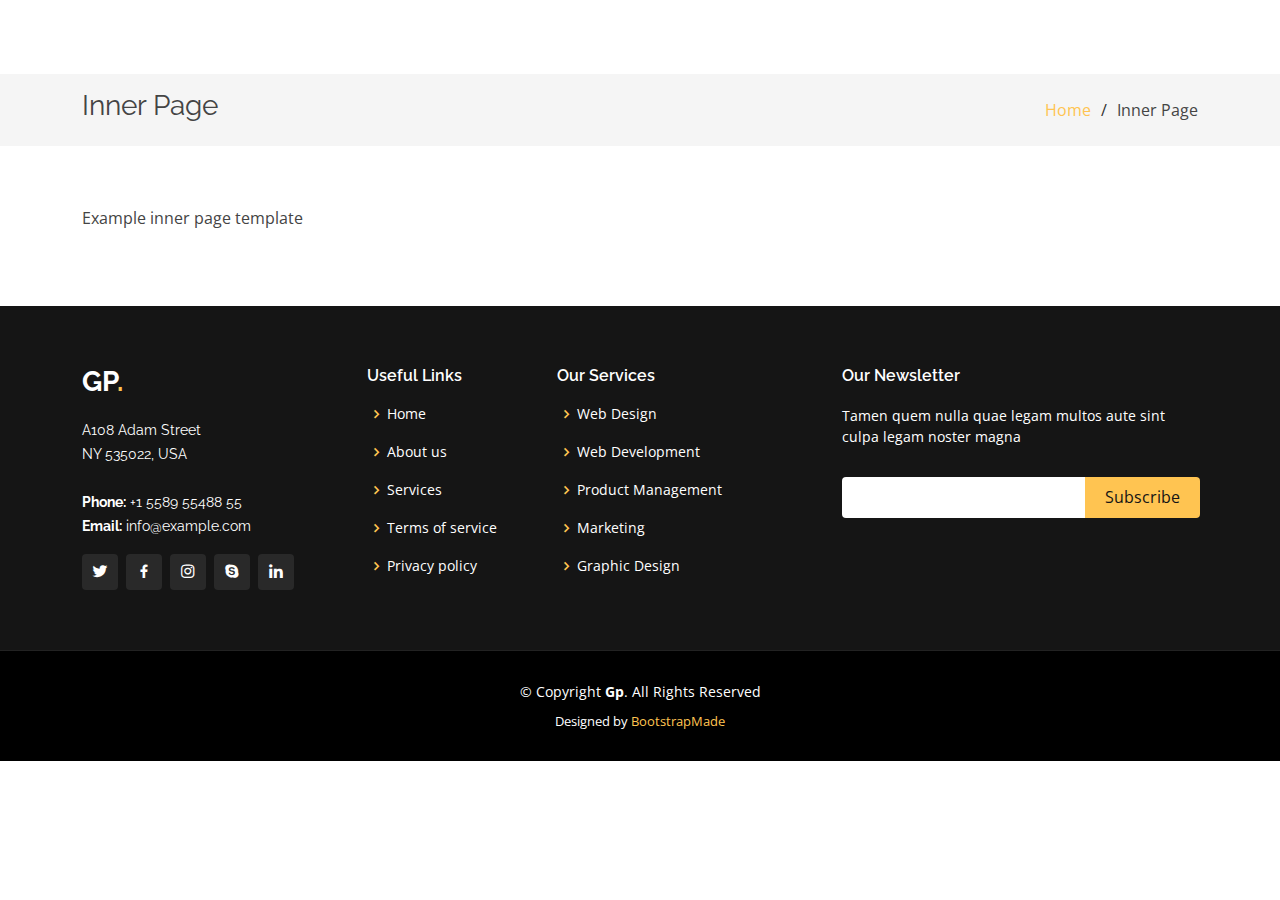
<file: inner-page.html>
<!DOCTYPE html>
<html lang="en">

<head>
  <meta charset="utf-8">
  <meta content="width=device-width, initial-scale=1.0" name="viewport">

  <title>Inner Page - Gp Bootstrap Template</title>
  <meta content="" name="description">
  <meta content="" name="keywords">

  <!-- Favicons -->
  <link href="assets/img/f-favicon.png" rel="icon">
  <link href="assets/img/fork-icon.png" rel="fork-icon">

  <!-- Google Fonts -->
  <link href="https://fonts.googleapis.com/css?family=Open+Sans:300,300i,400,400i,600,600i,700,700i|Raleway:300,300i,400,400i,500,500i,600,600i,700,700i|Poppins:300,300i,400,400i,500,500i,600,600i,700,700i" rel="stylesheet">

  <!-- Vendor CSS Files -->
  <link href="assets/vendor/aos/aos.css" rel="stylesheet">
  <link href="assets/vendor/bootstrap/css/bootstrap.min.css" rel="stylesheet">
  <link href="assets/vendor/bootstrap-icons/bootstrap-icons.css" rel="stylesheet">
  <link href="assets/vendor/boxicons/css/boxicons.min.css" rel="stylesheet">
  <link href="assets/vendor/glightbox/css/glightbox.min.css" rel="stylesheet">
  <link href="assets/vendor/remixicon/remixicon.css" rel="stylesheet">
  <link href="assets/vendor/swiper/swiper-bundle.min.css" rel="stylesheet">

  <!-- Template Main CSS File -->
  <link href="assets/css/style.css" rel="stylesheet">

  <!-- =======================================================
  * Template Name: Gp - v4.1.0
  * Template URL: https://bootstrapmade.com/gp-free-multipurpose-html-bootstrap-template/
  * Author: BootstrapMade.com
  * License: https://bootstrapmade.com/license/
  ======================================================== -->
</head>

<body>

  <!-- ======= Header =======
  
  <header id="header" class="fixed-top header-inner-pages">
    <div class="container d-flex align-items-center justify-content-lg-between">
  
      <nav id="navbar" class="navbar order-last order-lg-0">
        <ul>
          <li><a class="nav-link scrollto " href="#hero">Home</a></li>
          <li><a class="nav-link scrollto" href="#about">About</a></li>
          <li><a class="nav-link scrollto" href="#services">Services</a></li>
          <li><a class="nav-link scrollto " href="#portfolio">Portfolio</a></li>
          <li><a class="nav-link scrollto" href="#team">Team</a></li>
          <li class="dropdown"><a href="#"><span>Drop Down</span> <i class="bi bi-chevron-down"></i></a>
            <ul>
              <li><a href="#">Drop Down 1</a></li>
              <li class="dropdown"><a href="#"><span>Deep Drop Down</span> <i class="bi bi-chevron-right"></i></a>
                <ul>
                  <li><a href="#">Deep Drop Down 1</a></li>
                  <li><a href="#">Deep Drop Down 2</a></li>
                  <li><a href="#">Deep Drop Down 3</a></li>
                  <li><a href="#">Deep Drop Down 4</a></li>
                  <li><a href="#">Deep Drop Down 5</a></li>
                </ul>
              </li>
              <li><a href="#">Drop Down 2</a></li>
              <li><a href="#">Drop Down 3</a></li>
              <li><a href="#">Drop Down 4</a></li>
            </ul>
          </li>
          <li><a class="nav-link scrollto" href="#contact">Contact</a></li>
        </ul>
        <i class="bi bi-list mobile-nav-toggle"></i>
      </nav><!-- .navbar -->

      <!--<a href="#about" class="get-started-btn scrollto">Get Started</a>

    </div>
  </header> -->
  <!-- End Header -->

  <main id="main">

    <!-- ======= Breadcrumbs ======= -->
    <section class="breadcrumbs">
      <div class="container">

        <div class="d-flex justify-content-between align-items-center">
          <h2>Inner Page</h2>
          <ol>
            <li><a href="index.html">Home</a></li>
            <li>Inner Page</li>
          </ol>
        </div>

      </div>
    </section><!-- End Breadcrumbs -->

    <section class="inner-page">
      <div class="container">
        <p>
          Example inner page template
        </p>
      </div>
    </section>

  </main><!-- End #main -->

  <!-- ======= Footer ======= -->
  <footer id="footer">
    <div class="footer-top">
      <div class="container">
        <div class="row">

          <div class="col-lg-3 col-md-6">
            <div class="footer-info">
              <h3>Gp<span>.</span></h3>
              <p>
                A108 Adam Street <br>
                NY 535022, USA<br><br>
                <strong>Phone:</strong> +1 5589 55488 55<br>
                <strong>Email:</strong> info@example.com<br>
              </p>
              <div class="social-links mt-3">
                <a href="#" class="twitter"><i class="bx bxl-twitter"></i></a>
                <a href="#" class="facebook"><i class="bx bxl-facebook"></i></a>
                <a href="#" class="instagram"><i class="bx bxl-instagram"></i></a>
                <a href="#" class="google-plus"><i class="bx bxl-skype"></i></a>
                <a href="#" class="linkedin"><i class="bx bxl-linkedin"></i></a>
              </div>
            </div>
          </div>

          <div class="col-lg-2 col-md-6 footer-links">
            <h4>Useful Links</h4>
            <ul>
              <li><i class="bx bx-chevron-right"></i> <a href="#">Home</a></li>
              <li><i class="bx bx-chevron-right"></i> <a href="#">About us</a></li>
              <li><i class="bx bx-chevron-right"></i> <a href="#">Services</a></li>
              <li><i class="bx bx-chevron-right"></i> <a href="#">Terms of service</a></li>
              <li><i class="bx bx-chevron-right"></i> <a href="#">Privacy policy</a></li>
            </ul>
          </div>

          <div class="col-lg-3 col-md-6 footer-links">
            <h4>Our Services</h4>
            <ul>
              <li><i class="bx bx-chevron-right"></i> <a href="#">Web Design</a></li>
              <li><i class="bx bx-chevron-right"></i> <a href="#">Web Development</a></li>
              <li><i class="bx bx-chevron-right"></i> <a href="#">Product Management</a></li>
              <li><i class="bx bx-chevron-right"></i> <a href="#">Marketing</a></li>
              <li><i class="bx bx-chevron-right"></i> <a href="#">Graphic Design</a></li>
            </ul>
          </div>

          <div class="col-lg-4 col-md-6 footer-newsletter">
            <h4>Our Newsletter</h4>
            <p>Tamen quem nulla quae legam multos aute sint culpa legam noster magna</p>
            <form action="" method="post">
              <input type="email" name="email"><input type="submit" value="Subscribe">
            </form>

          </div>

        </div>
      </div>
    </div>

    <div class="container">
      <div class="copyright">
        &copy; Copyright <strong><span>Gp</span></strong>. All Rights Reserved
      </div>
      <div class="credits">
        <!-- All the links in the footer should remain intact. -->
        <!-- You can delete the links only if you purchased the pro version. -->
        <!-- Licensing information: https://bootstrapmade.com/license/ -->
        <!-- Purchase the pro version with working PHP/AJAX contact form: https://bootstrapmade.com/gp-free-multipurpose-html-bootstrap-template/ -->
        Designed by <a href="https://bootstrapmade.com/">BootstrapMade</a>
      </div>
    </div>
  </footer><!-- End Footer -->

  <div id="preloader"></div>
  <a href="#" class="back-to-top d-flex align-items-center justify-content-center"><i class="bi bi-arrow-up-short"></i></a>

  <!-- Vendor JS Files -->
  <script src="assets/vendor/aos/aos.js"></script>
  <script src="assets/vendor/bootstrap/js/bootstrap.bundle.min.js"></script>
  <script src="assets/vendor/glightbox/js/glightbox.min.js"></script>
  <script src="assets/vendor/isotope-layout/isotope.pkgd.min.js"></script>
  <script src="assets/vendor/php-email-form/validate.js"></script>
  <script src="assets/vendor/purecounter/purecounter.js"></script>
  <script src="assets/vendor/swiper/swiper-bundle.min.js"></script>

  <!-- Template Main JS File -->
  <script src="assets/js/main.js"></script>

</body>

</html>
</file>
<file: assets/css/style.css>
/**
* Template Name: Gp - v4.1.0
* Template URL: https://bootstrapmade.com/gp-free-multipurpose-html-bootstrap-template/
* Author: BootstrapMade.com
* License: https://bootstrapmade.com/license/
*/

/*--------------------------------------------------------------
# General
--------------------------------------------------------------*/
body {
  font-family: "Open Sans", sans-serif;
  color: #444444;
}

a {
  color: #ffc451;
  text-decoration: none;
}

a:hover {
  color: #ffd584;
  text-decoration: none;
}

h1, h2, h3, h4, h5, h6 {
  font-family: "Raleway", sans-serif;
}

/*--------------------------------------------------------------
# Back to top button
--------------------------------------------------------------*/
.back-to-top {
  position: fixed;
  visibility: hidden;
  opacity: 0;
  right: 15px;
  bottom: 15px;
  z-index: 996;
  background: #ffc451;
  width: 40px;
  height: 40px;
  border-radius: 4px;
  transition: all 0.4s;
}

.back-to-top i {
  font-size: 28px;
  color: #151515;
  line-height: 0;
}

.back-to-top:hover {
  background: #151515;
}

.back-to-top:hover i {
  color: #ffc451;
}

.back-to-top.active {
  visibility: visible;
  opacity: 1;
}

/*--------------------------------------------------------------
# Preloader
--------------------------------------------------------------*/
#preloader {
  position: fixed;
  top: 0;
  left: 0;
  right: 0;
  bottom: 0;
  z-index: 9999;
  overflow: hidden;
  background: #151515;
}

#preloader:before {
  content: "";
  position: fixed;
  top: calc(50% - 0px);
  left: calc(50% - 30px);
  border: 6px solid #ffc451;
  border-top-color: #151515;
  border-bottom-color: #151515;
  border-radius: 50%;
  width: 60px;
  height: 60px;
  -webkit-animation: animate-preloader 1s linear infinite;
  animation: animate-preloader 1s linear infinite;
}

@-webkit-keyframes animate-preloader {
  0% {
    transform: rotate(0deg);
  }
  100% {
    transform: rotate(360deg);
  }
}

@keyframes animate-preloader {
  0% {
    transform: rotate(0deg);
  }
  100% {
    transform: rotate(360deg);
  }
}

/*--------------------------------------------------------------
# Disable aos animation delay on mobile devices
--------------------------------------------------------------*/
@media screen and (max-width: 768px) {
  [data-aos-delay] {
    transition-delay: 0 !important;
  }
}

/*--------------------------------------------------------------
# Header
--------------------------------------------------------------*/
#header {
  transition: all 0.5s;
  z-index: 997;
  padding: 15px 0;
}

#header.header-scrolled, #header.header-inner-pages {
  background: rgba(0, 0, 0, 0.8);
}

#header .logo {
  font-size: 32px;
  margin: 0;
  padding: 0;
  line-height: 1;
  font-weight: 700;
  letter-spacing: 2px;
  text-transform: uppercase;
}

#header .logo a {
  color: #fff;
}

#header .logo a span {
  color: #ffc451;
}

#header .logo img {
  max-height: 40px;
}

/*--------------------------------------------------------------
#  Get Startet Button
--------------------------------------------------------------*/
.get-started-btn {
  color: #fff;
  border-radius: 4px;
  padding: 7px 25px 8px 25px;
  white-space: nowrap;
  transition: 0.3s;
  font-size: 14px;
  display: inline-block;
  border: 2px solid #ffc451;
}

.get-started-btn:hover {
  background: #ffbb38;
  color: #343a40;
}

@media (max-width: 992px) {
  .get-started-btn {
    padding: 7px 20px 8px 20px;
    margin-right: 15px;
  }
}

/*--------------------------------------------------------------
# Navigation Menu
--------------------------------------------------------------*/
/**
* Desktop Navigation 
*/
.navbar {
  padding: 0;
}

.navbar ul {
  margin: 0;
  padding: 0;
  display: flex;
  list-style: none;
  align-items: center;
}

.navbar li {
  position: relative;
}

.navbar a {
  display: flex;
  align-items: center;
  justify-content: space-between;
  padding: 10px 0 10px 30px;
  font-size: 15px;
  font-weight: 600;
  color: #fff;
  white-space: nowrap;
  transition: 0.3s;
}

.navbar a i {
  font-size: 12px;
  line-height: 0;
  margin-left: 5px;
}

.navbar a:hover, .navbar .active, .navbar li:hover > a {
  color: #ffc451;
}

.navbar .dropdown ul {
  display: block;
  position: absolute;
  left: 14px;
  top: calc(100% + 30px);
  margin: 0;
  padding: 10px 0;
  z-index: 99;
  opacity: 0;
  visibility: hidden;
  background: #fff;
  box-shadow: 0px 0px 30px rgba(127, 137, 161, 0.25);
  transition: 0.3s;
}

.navbar .dropdown ul li {
  min-width: 200px;
}

.navbar .dropdown ul a {
  padding: 10px 20px;
  font-size: 14px;
  text-transform: none;
  color: #151515;
  font-weight: 400;
}

.navbar .dropdown ul a i {
  font-size: 12px;
}

.navbar .dropdown ul a:hover, .navbar .dropdown ul .active:hover, .navbar .dropdown ul li:hover > a {
  background-color: #ffc451;
}

.navbar .dropdown:hover > ul {
  opacity: 1;
  top: 100%;
  visibility: visible;
}

.navbar .dropdown .dropdown ul {
  top: 0;
  left: calc(100% - 30px);
  visibility: hidden;
}

.navbar .dropdown .dropdown:hover > ul {
  opacity: 1;
  top: 0;
  left: 100%;
  visibility: visible;
}

@media (max-width: 1366px) {
  .navbar .dropdown .dropdown ul {
    left: -90%;
  }
  .navbar .dropdown .dropdown:hover > ul {
    left: -100%;
  }
}

/**
* Mobile Navigation 
*/
.mobile-nav-toggle {
  color: #fff;
  font-size: 28px;
  cursor: pointer;
  display: none;
  line-height: 0;
  transition: 0.5s;
}

@media (max-width: 991px) {
  .mobile-nav-toggle {
    display: block;
  }
  .navbar ul {
    display: none;
  }
}

.navbar-mobile {
  position: fixed;
  overflow: hidden;
  top: 0;
  right: 0;
  left: 0;
  bottom: 0;
  background: rgba(0, 0, 0, 0.9);
  transition: 0.3s;
  z-index: 999;
}

.navbar-mobile .mobile-nav-toggle {
  position: absolute;
  top: 15px;
  right: 15px;
}

.navbar-mobile ul {
  display: block;
  position: absolute;
  top: 55px;
  right: 15px;
  bottom: 15px;
  left: 15px;
  padding: 10px 0;
  background-color: #fff;
  overflow-y: auto;
  transition: 0.3s;
}

.navbar-mobile a {
  padding: 10px 20px;
  font-size: 15px;
  color: #151515;
}

.navbar-mobile a:hover, .navbar-mobile .active, .navbar-mobile li:hover > a {
  color: #151515;
  background-color: #ffc451;
}

.navbar-mobile .getstarted {
  margin: 15px;
}

.navbar-mobile .dropdown ul {
  position: static;
  display: none;
  margin: 10px 20px;
  padding: 10px 0;
  z-index: 99;
  opacity: 1;
  visibility: visible;
  background: #fff;
  box-shadow: 0px 0px 30px rgba(127, 137, 161, 0.25);
}

.navbar-mobile .dropdown ul li {
  min-width: 200px;
}

.navbar-mobile .dropdown ul a {
  padding: 10px 20px;
  color: #151515;
}

.navbar-mobile .dropdown ul a i {
  font-size: 12px;
}

.navbar-mobile .dropdown ul a:hover, .navbar-mobile .dropdown ul .active:hover, .navbar-mobile .dropdown ul li:hover > a {
  background-color: #ffc451;
}

.navbar-mobile .dropdown > .dropdown-active {
  display: block;
}

/*--------------------------------------------------------------
# Hero Section
--------------------------------------------------------------*/
#hero {
  width: 100%;
  height: 100vh;
  background: url("../img/hero-bg.jpg") top center;
  background-size: cover;
  position: relative;
}

#hero:before {
  content: "";
  background: rgba(0, 0, 0, 0.6);
  position: absolute;
  bottom: 0;
  top: 0;
  left: 0;
  right: 0;
}

#hero .container {
  position: relative;
  padding-top: 74px;
  text-align: center;
}

#hero h1 {
  margin: 0;
  font-size: 56px;
  font-weight: 700;
  line-height: 64px;
  color: #fff;
  font-family: "Poppins", sans-serif;
}

#hero h1 span {
  color: #ffc451;
}

#hero h2 {
  color: rgba(255, 255, 255, 0.9);
  margin: 10px 0 0 0;
  font-size: 24px;
}

#hero .icon-box {
  padding: 30px 20px;
  transition: ease-in-out 0.3s;
  border: 1px solid rgba(255, 255, 255, 0.3);
  height: 100%;
  text-align: center;
}

#hero .icon-box i {
  font-size: 32px;
  line-height: 1;
  color: #ffc451;
}

#hero .icon-box h3 {
  font-weight: 700;
  margin: 10px 0 0 0;
  padding: 0;
  line-height: 1;
  font-size: 20px;
  line-height: 26px;
}

#hero .icon-box h3 a {
  color: #fff;
  transition: ease-in-out 0.3s;
}

#hero .icon-box h3 a:hover {
  color: #ffc451;
}

#hero .icon-box:hover {
  border-color: #ffc451;
}

@media (min-width: 1024px) {
  #hero {
    background-attachment: fixed;
  }
}

@media (max-width: 768px) {
  #hero {
    height: auto;
  }
  #hero h1 {
    font-size: 28px;
    line-height: 36px;
  }
  #hero h2 {
    font-size: 20px;
    line-height: 24px;
  }
}

/*--------------------------------------------------------------
# Sections General
--------------------------------------------------------------*/
section {
  padding: 60px 0;
  overflow: hidden;
}

.section-title {
  padding-bottom: 40px;
}

.section-title h2 {
  font-size: 14px;
  font-weight: 500;
  padding: 0;
  line-height: 1px;
  margin: 0 0 5px 0;
  letter-spacing: 2px;
  text-transform: uppercase;
  color: #aaaaaa;
  font-family: "Poppins", sans-serif;
}

.section-title h2::after {
  content: "";
  width: 120px;
  height: 1px;
  display: inline-block;
  background: #ffde9e;
  margin: 4px 10px;
}

.section-title p {
  margin: 0;
  margin: 0;
  font-size: 36px;
  font-weight: 700;
  text-transform: uppercase;
  font-family: "Poppins", sans-serif;
  color: #151515;
}

/*--------------------------------------------------------------
# About
--------------------------------------------------------------*/
.about .content h3 {
  font-weight: 700;
  font-size: 28px;
  font-family: "Poppins", sans-serif;
}

.about .content ul {
  list-style: none;
  padding: 0;
}

.about .content ul li {
  padding: 0 0 8px 26px;
  position: relative;
}

.about .content ul i {
  position: absolute;
  font-size: 20px;
  left: 0;
  top: -3px;
  color: #ffc451;
}

.about .content p:last-child {
  margin-bottom: 0;
}

/*--------------------------------------------------------------
# Clients
--------------------------------------------------------------*/
.clients {
  padding-top: 20px;
}

.clients .swiper-slide img {
  opacity: 0.5;
  transition: 0.3s;
  filter: grayscale(100);
}

.clients .swiper-slide img:hover {
  filter: none;
  opacity: 1;
}

.clients .swiper-pagination {
  margin-top: 20px;
  position: relative;
}

.clients .swiper-pagination .swiper-pagination-bullet {
  width: 12px;
  height: 12px;
  background-color: #fff;
  opacity: 1;
  background-color: #ddd;
}

.clients .swiper-pagination .swiper-pagination-bullet-active {
  background-color: #ffc451;
}

/*--------------------------------------------------------------
# Features
--------------------------------------------------------------*/
.features {
  padding-top: 20px;
}

.features .icon-box {
  padding-left: 15px;
}

.features .icon-box h4 {
  font-size: 20px;
  font-weight: 700;
  margin: 5px 0 10px 60px;
}

.features .icon-box i {
  font-size: 48px;
  float: left;
  color: #ffc451;
}

.features .icon-box p {
  font-size: 15px;
  color: #848484;
  margin-left: 60px;
}

.features .image {
  background-position: center center;
  background-repeat: no-repeat;
  background-size: cover;
  min-height: 400px;
}

/*--------------------------------------------------------------
# Services
--------------------------------------------------------------*/
.services .icon-box {
  text-align: center;
  border: 1px solid #ebebeb;
  padding: 80px 20px;
  transition: all ease-in-out 0.3s;
  background: #fff;
}

.services .icon-box .icon {
  margin: 0 auto;
  width: 64px;
  height: 64px;
  background: #ffc451;
  border-radius: 4px;
  display: flex;
  align-items: center;
  justify-content: center;
  margin-bottom: 20px;
  transition: 0.3s;
}

.services .icon-box .icon i {
  color: #151515;
  font-size: 28px;
  transition: ease-in-out 0.3s;
}

.services .icon-box h4 {
  font-weight: 700;
  margin-bottom: 15px;
  font-size: 24px;
}

.services .icon-box h4 a {
  color: #151515;
  transition: ease-in-out 0.3s;
}

.services .icon-box h4 a:hover {
  color: #ffc451;
}

.services .icon-box p {
  line-height: 24px;
  font-size: 14px;
  margin-bottom: 0;
}

.services .icon-box:hover {
  border-color: #fff;
  box-shadow: 0px 0 25px 0 rgba(0, 0, 0, 0.1);
  transform: translateY(-10px);
}

/*--------------------------------------------------------------
# Cta
--------------------------------------------------------------*/
.cta {
  background: linear-gradient(rgba(2, 2, 2, 0.5), rgba(0, 0, 0, 0.5)), url("../img/cta-bg.jpg") fixed center center;
  background-size: cover;
  padding: 60px 0;
}

.cta h3 {
  color: #fff;
  font-size: 28px;
  font-weight: 700;
}

.cta p {
  color: #fff;
}

.cta .cta-btn {
  font-family: "Raleway", sans-serif;
  font-weight: 600;
  font-size: 16px;
  letter-spacing: 1px;
  display: inline-block;
  padding: 8px 28px;
  border-radius: 4px;
  transition: 0.5s;
  margin-top: 10px;
  border: 2px solid #fff;
  color: #fff;
}

.cta .cta-btn:hover {
  background: #ffc451;
  border-color: #ffc451;
  color: #151515;
}

/*--------------------------------------------------------------
# Portfolio
--------------------------------------------------------------*/
.portfolio .portfolio-item {
  margin-bottom: 30px;
}

.portfolio #portfolio-flters {
  padding: 0;
  margin: 0 auto 20px auto;
  list-style: none;
  text-align: center;
}

.portfolio #portfolio-flters li {
  cursor: pointer;
  display: inline-block;
  padding: 8px 15px 10px 15px;
  font-size: 14px;
  font-weight: 600;
  line-height: 1;
  text-transform: uppercase;
  color: #444444;
  margin-bottom: 5px;
  transition: all 0.3s ease-in-out;
  border-radius: 3px;
}

.portfolio #portfolio-flters li:hover, .portfolio #portfolio-flters li.filter-active {
  color: #151515;
  background: #ffc451;
}

.portfolio #portfolio-flters li:last-child {
  margin-right: 0;
}

.portfolio .portfolio-wrap {
  transition: 0.3s;
  position: relative;
  overflow: hidden;
  z-index: 1;
  background: rgba(21, 21, 21, 0.6);
}

.portfolio .portfolio-wrap::before {
  content: "";
  background: rgba(21, 21, 21, 0.6);
  position: absolute;
  left: 0;
  right: 0;
  top: 0;
  bottom: 0;
  transition: all ease-in-out 0.3s;
  z-index: 2;
  opacity: 0;
}

.portfolio .portfolio-wrap img {
  transition: all ease-in-out 0.3s;
}

.portfolio .portfolio-wrap .portfolio-info {
  opacity: 0;
  position: absolute;
  top: 0;
  left: 0;
  right: 0;
  bottom: 0;
  z-index: 3;
  transition: all ease-in-out 0.3s;
  display: flex;
  flex-direction: column;
  justify-content: flex-end;
  align-items: flex-start;
  padding: 20px;
}

.portfolio .portfolio-wrap .portfolio-info h4 {
  font-size: 20px;
  color: #fff;
  font-weight: 600;
}

.portfolio .portfolio-wrap .portfolio-info p {
  color: rgba(255, 255, 255, 0.7);
  font-size: 14px;
  text-transform: uppercase;
  padding: 0;
  margin: 0;
  font-style: italic;
}

.portfolio .portfolio-wrap .portfolio-links {
  text-align: center;
  z-index: 4;
}

.portfolio .portfolio-wrap .portfolio-links a {
  color: #fff;
  margin: 0 5px 0 0;
  font-size: 28px;
  display: inline-block;
  transition: 0.3s;
}

.portfolio .portfolio-wrap .portfolio-links a:hover {
  color: #ffc451;
}

.portfolio .portfolio-wrap:hover::before {
  opacity: 1;
}

.portfolio .portfolio-wrap:hover img {
  transform: scale(1.2);
}

.portfolio .portfolio-wrap:hover .portfolio-info {
  opacity: 1;
}

/*--------------------------------------------------------------
# Portfolio Details
--------------------------------------------------------------*/
.portfolio-details {
  padding-top: 40px;
}

.portfolio-details .portfolio-details-slider img {
  width: 100%;
}

.portfolio-details .portfolio-details-slider .swiper-pagination {
  margin-top: 20px;
  position: relative;
}

.portfolio-details .portfolio-details-slider .swiper-pagination .swiper-pagination-bullet {
  width: 12px;
  height: 12px;
  background-color: #fff;
  opacity: 1;
  border: 1px solid #ffc451;
}

.portfolio-details .portfolio-details-slider .swiper-pagination .swiper-pagination-bullet-active {
  background-color: #ffc451;
}

.portfolio-details .portfolio-info {
  padding: 30px;
  box-shadow: 0px 0 30px rgba(21, 21, 21, 0.08);
}

.portfolio-details .portfolio-info h3 {
  font-size: 22px;
  font-weight: 700;
  margin-bottom: 20px;
  padding-bottom: 20px;
  border-bottom: 1px solid #eee;
}

.portfolio-details .portfolio-info ul {
  list-style: none;
  padding: 0;
  font-size: 15px;
}

.portfolio-details .portfolio-info ul li + li {
  margin-top: 10px;
}

.portfolio-details .portfolio-description {
  padding-top: 30px;
}

.portfolio-details .portfolio-description h2 {
  font-size: 26px;
  font-weight: 700;
  margin-bottom: 20px;
}

.portfolio-details .portfolio-description p {
  padding: 0;
}

/*--------------------------------------------------------------
# Counts
--------------------------------------------------------------*/
.counts .content {
  padding: 30px 0;
}

.counts .content h3 {
  font-weight: 700;
  font-size: 34px;
  color: #151515;
}

.counts .content p {
  margin-bottom: 0;
}

.counts .content .count-box {
  padding: 20px 0;
  width: 100%;
}

.counts .content .count-box i {
  display: block;
  font-size: 36px;
  color: #ffc451;
  float: left;
}

.counts .content .count-box span {
  font-size: 36px;
  line-height: 30px;
  display: block;
  font-weight: 700;
  color: #151515;
  margin-left: 50px;
}

.counts .content .count-box p {
  padding: 15px 0 0 0;
  margin: 0 0 0 50px;
  font-family: "Raleway", sans-serif;
  font-size: 14px;
  color: #3b3b3b;
}

.counts .content .count-box a {
  font-weight: 600;
  display: block;
  margin-top: 20px;
  color: #3b3b3b;
  font-size: 15px;
  font-family: "Poppins", sans-serif;
  transition: ease-in-out 0.3s;
}

.counts .content .count-box a:hover {
  color: #626262;
}

.counts .image {
  background: url("../img/counts-img.jpg") center center no-repeat;
  background-size: cover;
  min-height: 400px;
}

@media (max-width: 991px) {
  .counts .image {
    text-align: center;
  }
  .counts .image img {
    max-width: 80%;
  }
}

@media (max-width: 667px) {
  .counts .image img {
    max-width: 100%;
  }
}

/*--------------------------------------------------------------
# Testimonials
--------------------------------------------------------------*/
.testimonials {
  padding: 80px 0;
  background: url("../img/testimonials-bg.jpg") no-repeat;
  background-position: center center;
  background-size: cover;
  position: relative;
}

.testimonials::before {
  content: "";
  position: absolute;
  left: 0;
  right: 0;
  top: 0;
  bottom: 0;
  background: rgba(0, 0, 0, 0.7);
}

.testimonials .section-header {
  margin-bottom: 40px;
}

.testimonials .testimonial-item {
  text-align: center;
  color: #fff;
}

.testimonials .testimonial-item .testimonial-img {
  width: 100px;
  border-radius: 50%;
  border: 6px solid rgba(255, 255, 255, 0.15);
  margin: 0 auto;
}

.testimonials .testimonial-item h3 {
  font-size: 20px;
  font-weight: bold;
  margin: 10px 0 5px 0;
  color: #fff;
}

.testimonials .testimonial-item h4 {
  font-size: 14px;
  color: #ddd;
  margin: 0 0 15px 0;
}

.testimonials .testimonial-item .quote-icon-left, .testimonials .testimonial-item .quote-icon-right {
  color: rgba(255, 255, 255, 0.6);
  font-size: 26px;
}

.testimonials .testimonial-item .quote-icon-left {
  display: inline-block;
  left: -5px;
  position: relative;
}

.testimonials .testimonial-item .quote-icon-right {
  display: inline-block;
  right: -5px;
  position: relative;
  top: 10px;
}

.testimonials .testimonial-item p {
  font-style: italic;
  margin: 0 auto 15px auto;
  color: #eee;
}

.testimonials .swiper-pagination {
  margin-top: 20px;
  position: relative;
}

.testimonials .swiper-pagination .swiper-pagination-bullet {
  width: 12px;
  height: 12px;
  background-color: rgba(255, 255, 255, 0.4);
  opacity: .5;
}

.testimonials .swiper-pagination .swiper-pagination-bullet-active {
  background-color: #ffc451;
  opacity: 1;
}

@media (min-width: 1024px) {
  .testimonials {
    background-attachment: fixed;
  }
}

@media (min-width: 992px) {
  .testimonials .testimonial-item p {
    width: 80%;
  }
}

/*--------------------------------------------------------------
# Team
--------------------------------------------------------------*/
.team {
  background: #fff;
  padding: 60px 0;
}

.team .member {
  margin-bottom: 20px;
  overflow: hidden;
  border-radius: 5px;
  background: #fff;
  box-shadow: 0px 2px 15px rgba(0, 0, 0, 0.1);
}

.team .member .member-img {
  position: relative;
  overflow: hidden;
}

.team .member .social {
  position: absolute;
  left: 0;
  bottom: 30px;
  right: 0;
  opacity: 0;
  transition: ease-in-out 0.3s;
  text-align: center;
}

.team .member .social a {
  transition: color 0.3s;
  color: #151515;
  margin: 0 3px;
  border-radius: 4px;
  width: 36px;
  height: 36px;
  background: rgba(255, 255, 255, 0.8);
  transition: ease-in-out 0.3s;
  color: #484848;
  display: inline-flex;
  justify-content: center;
  align-items: center;
}

.team .member .social a:hover {
  color: #151515;
  background: #ffc451;
}

.team .member .social i {
  font-size: 18px;
  line-height: 0;
}

.team .member .member-info {
  padding: 25px 15px;
}

.team .member .member-info h4 {
  font-weight: 700;
  margin-bottom: 5px;
  font-size: 18px;
  color: #151515;
}

.team .member .member-info span {
  display: block;
  font-size: 13px;
  font-weight: 400;
  color: #aaaaaa;
}

.team .member .member-info p {
  font-style: italic;
  font-size: 14px;
  line-height: 26px;
  color: #777777;
}

.team .member:hover .social {
  opacity: 1;
  bottom: 15px;
}

/*--------------------------------------------------------------
# Contact
--------------------------------------------------------------*/
.contact .info {
  width: 100%;
  background: #fff;
}

.contact .info i {
  font-size: 20px;
  background: #ffc451;
  color: #151515;
  float: left;
  width: 44px;
  height: 44px;
  display: flex;
  justify-content: center;
  align-items: center;
  border-radius: 4px;
  transition: all 0.3s ease-in-out;
}

.contact .info h4 {
  padding: 0 0 0 60px;
  font-size: 22px;
  font-weight: 600;
  margin-bottom: 5px;
  color: #151515;
}

.contact .info p {
  padding: 0 0 0 60px;
  margin-bottom: 0;
  font-size: 14px;
  color: #484848;
}

.contact .info .email, .contact .info .phone {
  margin-top: 40px;
}

.contact .php-email-form {
  width: 100%;
  background: #fff;
}

.contact .php-email-form .form-group {
  padding-bottom: 8px;
}

.contact .php-email-form .error-message {
  display: none;
  color: #fff;
  background: #ed3c0d;
  text-align: left;
  padding: 15px;
  font-weight: 600;
}

.contact .php-email-form .error-message br + br {
  margin-top: 25px;
}

.contact .php-email-form .sent-message {
  display: none;
  color: #fff;
  background: #18d26e;
  text-align: center;
  padding: 15px;
  font-weight: 600;
}

.contact .php-email-form .loading {
  display: none;
  background: #fff;
  text-align: center;
  padding: 15px;
}

.contact .php-email-form .loading:before {
  content: "";
  display: inline-block;
  border-radius: 50%;
  width: 24px;
  height: 24px;
  margin: 0 10px -6px 0;
  border: 3px solid #18d26e;
  border-top-color: #eee;
  -webkit-animation: animate-loading 1s linear infinite;
  animation: animate-loading 1s linear infinite;
}

.contact .php-email-form input, .contact .php-email-form textarea {
  border-radius: 0;
  box-shadow: none;
  font-size: 14px;
  border-radius: 4px;
}

.contact .php-email-form input:focus, .contact .php-email-form textarea:focus {
  border-color: #ffc451;
}

.contact .php-email-form input {
  height: 44px;
}

.contact .php-email-form textarea {
  padding: 10px 12px;
}

.contact .php-email-form button[type="submit"] {
  background: #ffc451;
  border: 0;
  padding: 10px 24px;
  color: #151515;
  transition: 0.4s;
  border-radius: 4px;
}

.contact .php-email-form button[type="submit"]:hover {
  background: #ffcd6b;
}

@-webkit-keyframes animate-loading {
  0% {
    transform: rotate(0deg);
  }
  100% {
    transform: rotate(360deg);
  }
}

@keyframes animate-loading {
  0% {
    transform: rotate(0deg);
  }
  100% {
    transform: rotate(360deg);
  }
}

/*--------------------------------------------------------------
# Breadcrumbs
--------------------------------------------------------------*/
.breadcrumbs {
  padding: 15px 0;
  background: whitesmoke;
  min-height: 40px;
  margin-top: 74px;
}

.breadcrumbs h2 {
  font-size: 28px;
  font-weight: 400;
}

.breadcrumbs ol {
  display: flex;
  flex-wrap: wrap;
  list-style: none;
  padding: 0;
  margin: 0;
}

.breadcrumbs ol li + li {
  padding-left: 10px;
}

.breadcrumbs ol li + li::before {
  display: inline-block;
  padding-right: 10px;
  color: #2f2f2f;
  content: "/";
}

@media (max-width: 992px) {
  .breadcrumbs {
    margin-top: 68px;
  }
  .breadcrumbs .d-flex {
    display: block !important;
  }
  .breadcrumbs ol {
    display: block;
  }
  .breadcrumbs ol li {
    display: inline-block;
  }
}

/*--------------------------------------------------------------
# Footer
--------------------------------------------------------------*/
#footer {
  background: black;
  padding: 0 0 30px 0;
  color: #fff;
  font-size: 14px;
}

#footer .footer-top {
  background: #151515;
  border-bottom: 1px solid #222222;
  padding: 60px 0 30px 0;
}

#footer .footer-top .footer-info {
  margin-bottom: 30px;
}

#footer .footer-top .footer-info h3 {
  font-size: 28px;
  margin: 0 0 20px 0;
  padding: 2px 0 2px 0;
  line-height: 1;
  font-weight: 700;
  text-transform: uppercase;
}

#footer .footer-top .footer-info h3 span {
  color: #ffc451;
}

#footer .footer-top .footer-info p {
  font-size: 14px;
  line-height: 24px;
  margin-bottom: 0;
  font-family: "Raleway", sans-serif;
  color: #fff;
}

#footer .footer-top .social-links a {
  font-size: 18px;
  display: inline-block;
  background: #292929;
  color: #fff;
  line-height: 1;
  padding: 8px 0;
  margin-right: 4px;
  border-radius: 4px;
  text-align: center;
  width: 36px;
  height: 36px;
  transition: 0.3s;
}

#footer .footer-top .social-links a:hover {
  background: #ffc451;
  color: #151515;
  text-decoration: none;
}

#footer .footer-top h4 {
  font-size: 16px;
  font-weight: 600;
  color: #fff;
  position: relative;
  padding-bottom: 12px;
}

#footer .footer-top .footer-links {
  margin-bottom: 30px;
}

#footer .footer-top .footer-links ul {
  list-style: none;
  padding: 0;
  margin: 0;
}

#footer .footer-top .footer-links ul i {
  padding-right: 2px;
  color: #ffc451;
  font-size: 18px;
  line-height: 1;
}

#footer .footer-top .footer-links ul li {
  padding: 10px 0;
  display: flex;
  align-items: center;
}

#footer .footer-top .footer-links ul li:first-child {
  padding-top: 0;
}

#footer .footer-top .footer-links ul a {
  color: #fff;
  transition: 0.3s;
  display: inline-block;
  line-height: 1;
}

#footer .footer-top .footer-links ul a:hover {
  color: #ffc451;
}

#footer .footer-top .footer-newsletter form {
  margin-top: 30px;
  background: #fff;
  padding: 6px 10px;
  position: relative;
  border-radius: 4px;
}

#footer .footer-top .footer-newsletter form input[type="email"] {
  border: 0;
  padding: 4px;
  width: calc(100% - 110px);
}

#footer .footer-top .footer-newsletter form input[type="submit"] {
  position: absolute;
  top: 0;
  right: -2px;
  bottom: 0;
  border: 0;
  background: none;
  font-size: 16px;
  padding: 0 20px;
  background: #ffc451;
  color: #151515;
  transition: 0.3s;
  border-radius: 0 4px 4px 0;
}

#footer .footer-top .footer-newsletter form input[type="submit"]:hover {
  background: #ffcd6b;
}

#footer .copyright {
  text-align: center;
  padding-top: 30px;
}

#footer .credits {
  padding-top: 10px;
  text-align: center;
  font-size: 13px;
  color: #fff;
}
</file>
